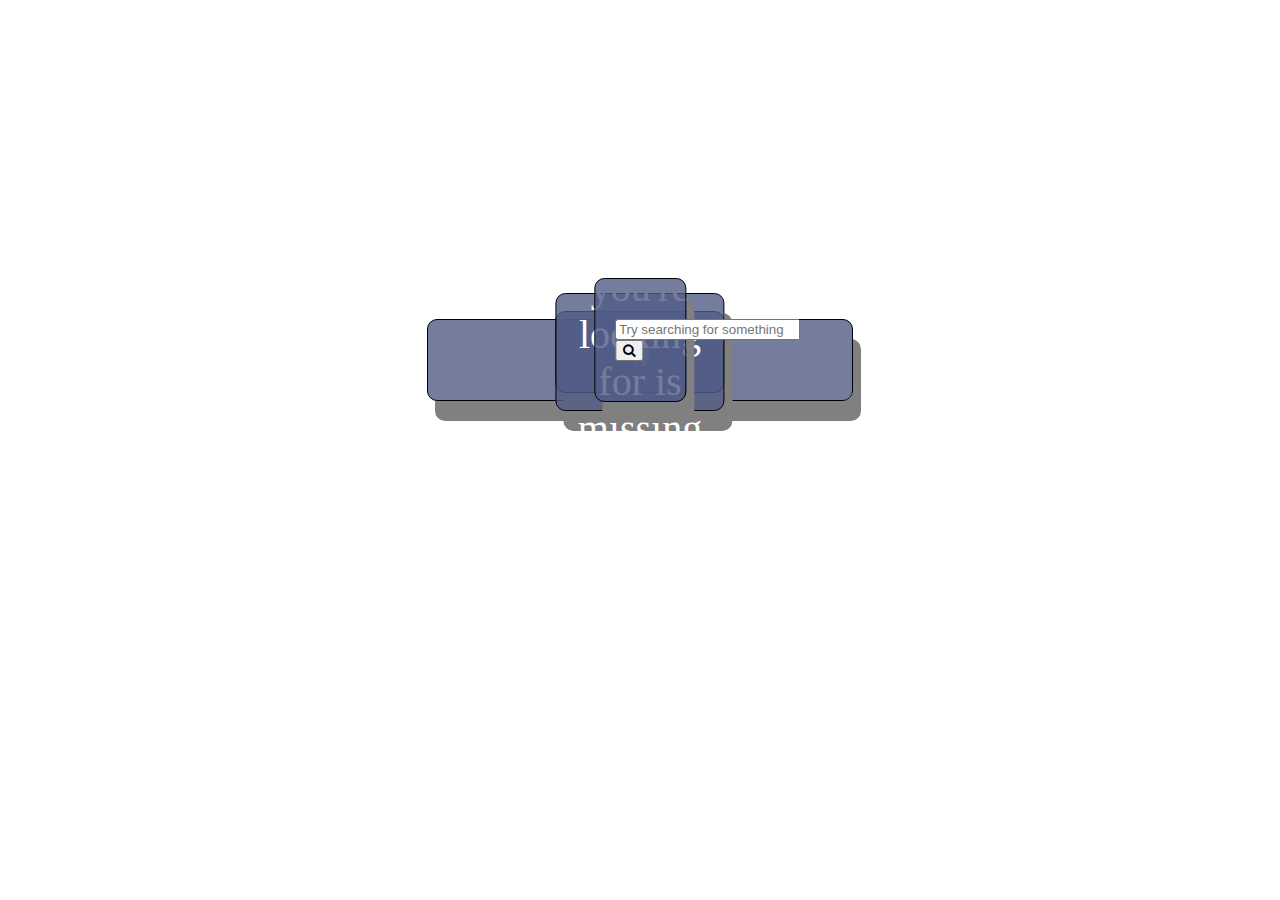
<file: index.html>
<!DOCTYPE html>

<html lang="en">
    <head>
        <meta charset="utf-8">
        <meta name="viewport" content="width=device-width, initial-scale=1">
        <meta http-equiv="X-UA-Compatible" content="IE=edge,chrome=1">
        <meta name="HandheldFriendly" content="true">

        <title>
            Page Not Found
        </title>

        <link rel="shortcut icon" type="image/png" href="img/favicon.png">

        <link rel="stylesheet" href="css/style.css">
        <link rel="preconnect" href="https://fonts.googleapis.com">
        <link rel="preconnect" href="https://fonts.gstatic.com" crossorigin>
        <link href="https://fonts.googleapis.com/css2?family=Playfair+Display&family=Style+Script&display=swap" rel="stylesheet">

        <link rel="stylesheet" href="https://cdnjs.cloudflare.com/ajax/libs/font-awesome/4.7.0/css/font-awesome.min.css">
    </head>

    <body>
        <div class="error">
            <div class="error-code">
                <span class="four">4</span>
                <span class="zero">0</span>
                <span class="four">4</span>
            </div>

            <div class="error-message">
                <span>The page you're looking for is missing</span>
                <br><br>
                <div class="search">
                    <form action="https://youtu.be/dQw4w9WgXcQ">
                        <input placeholder="Try searching for something">
                        <button onclick="location.href='https://www.youtube.com/watch?v=dQw4w9WgXcQ'">
                            <i class="fa fa-search" aria-hidden="true"></i>
                        </button>
                    </form>
                </div>
            </div>
        </div>
    </body>
</html>
</file>
<file: css/style.css>
body {
    margin: 0;
    padding: 0;
    width: 100%;
    height: 100vh;
    background-size: cover;
    background-image: url("https://images.pexels.com/photos/1103970/pexels-photo-1103970.jpeg?cs=srgb&dl=pexels-johannes-plenio-1103970.jpg&fm=jpg");
}

div {
    width: 30%;
    height: auto;
    left: 50%;
    top: 40%;
    transform: translate(-50%, -50%);
    position: absolute;
    padding: 40px 20px;
    border: 1px solid black;
    border-radius: 10px;
    box-shadow: 8px 20px gray;
    background-color: rgba(81, 92, 134, 0.8);
    color: white;
}

div span {
    font-size: 40px;
    text-align: center;
    left: 50%;
    transform: translate(-50%, -50%);
    position: absolute;
    width: 100%;
    font-family: "Fira Code", serif;
}

div article {
    font-size: 30px;
    text-align: left;
    font-family: "Maiandra GD", serif;
}
</file>
